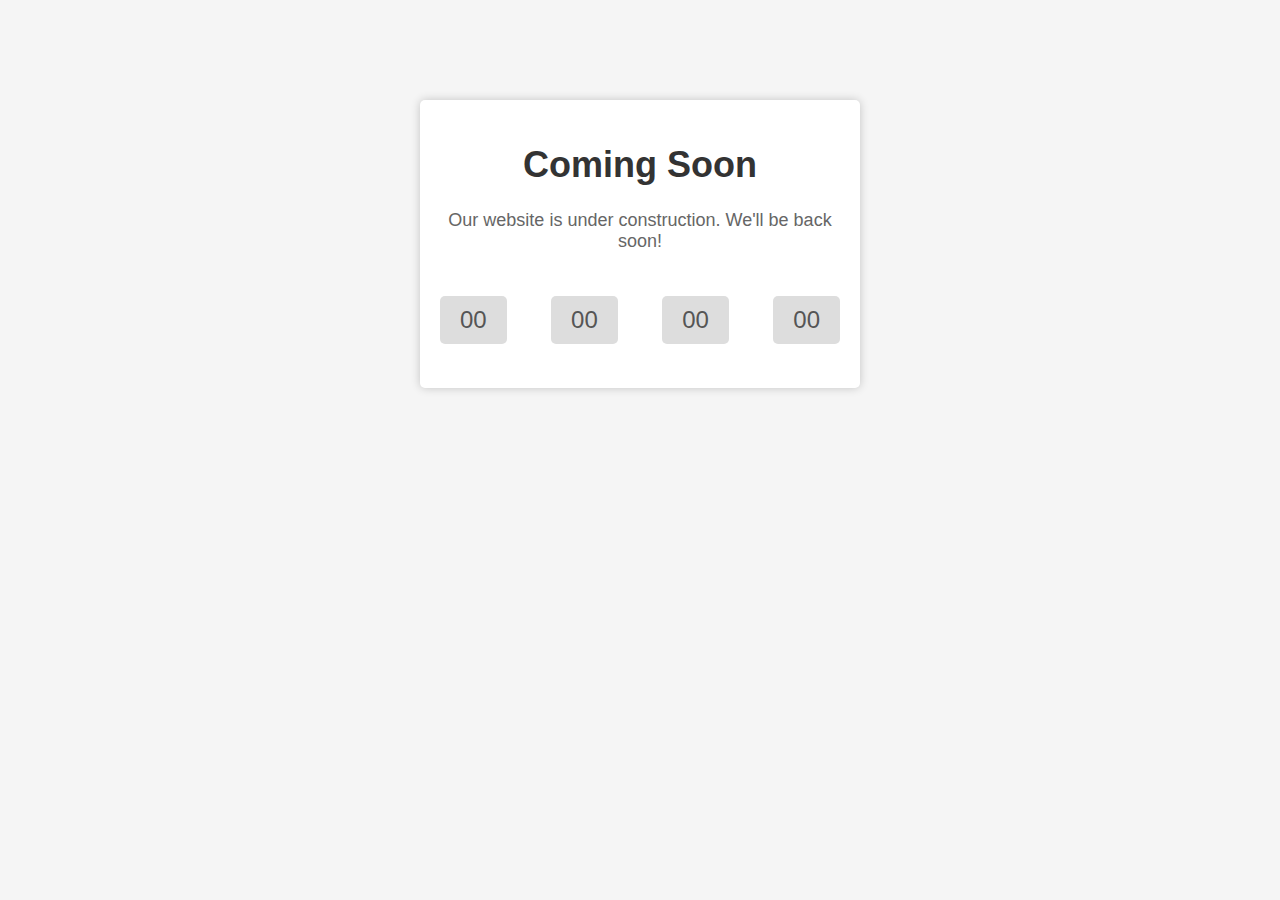
<file: maintenance/coming-soon.html>
<!DOCTYPE html>
<html lang="en">
<head>
    <meta charset="UTF-8">
    <meta name="viewport" content="width=device-width, initial-scale=1.0">
    <title>G10 - Coming Soon</title>
    <meta name="title" content="G10 - Berchandya but Clever" />
    <meta name="description" content="This is an education html template made by G10" />
    <link rel="shortcut icon" href="./assets/images/g10logo.png">
    
</head>
<style>
body {
    font-family: Arial, sans-serif;
    background-color: #f5f5f5;
    text-align: center;
    margin: 0;
    padding: 0;
}

.coming-soon-container {
    background-color: #fff;
    max-width: 400px;
    margin: 100px auto;
    padding: 20px;
    border-radius: 5px;
    box-shadow: 0 0 10px rgba(0, 0, 0, 0.2);
}

h1 {
    color: #333;
    font-size: 36px;
}

p {
    color: #666;
    font-size: 18px;
}

.countdown {
    display: flex;
    justify-content: space-between;
    margin-top: 20px;
}

.countdown p {
    font-size: 24px;
    color: #555;
    background-color: #ddd;
    padding: 10px 20px;
    border-radius: 5px;
}

@media (max-width: 768px) {
    .coming-soon-container {
        max-width: 80%;
    }
}
</style>

<body>
    <div class="coming-soon-container">
        <h1><b>Coming Soon</b></h1>
        <p>Our website is under construction. We'll be back soon!</p>
        <div class="countdown">
            <p id="days">0</p>
            <p id="hours">0</p>
            <p id="minutes">0</p>
            <p id="seconds">0</p>
        </div>
    </div>
    <script src="countdown.js"></script>
</body>
</html>
</file>
